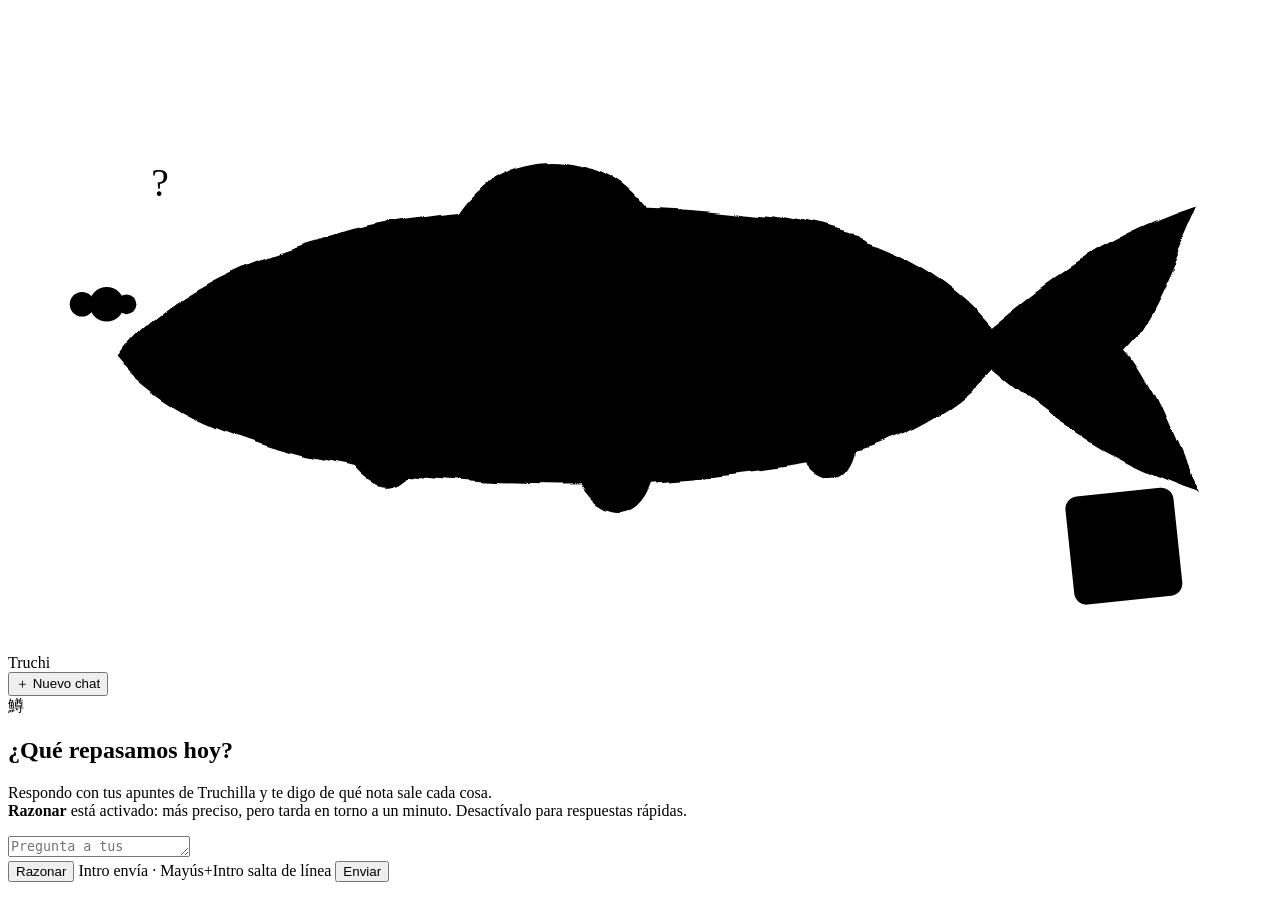
<file: dotfiles/.local/share/trucha-os/copilot/index.html>
<!doctype html>
<html lang="es">
<head>
<meta charset="utf-8">
<!-- nada de red: solo archivos locales (los estilos en línea son de KaTeX) -->
<meta http-equiv="Content-Security-Policy"
      content="default-src 'none'; script-src file:; style-src file: 'unsafe-inline'; font-src file:; img-src file: data:">
<title>Trucha Copilot</title>
<link rel="stylesheet" href="vendor/katex/katex.min.css">
<link rel="stylesheet" href="app.css">
<script src="vendor/marked.min.js"></script>
<script src="vendor/katex/katex.min.js"></script>
<script src="render.js"></script>
<script src="app.js" defer></script>
</head>
<body>
<aside id="lateral">
  <div id="mascota-caja">
    <!-- Truchi: la trucha de Trucha OS! a pincel (sumi-e). data-mood: idle · searching · thinking · answering · confused -->
    <svg id="mascota" data-mood="idle" viewBox="0 120 512 260" role="img" aria-label="Truchi, la mascota">
      <defs>
        <filter id="tinta" x="-10%" y="-20%" width="120%" height="140%">
          <feTurbulence type="fractalNoise" baseFrequency="0.035" numOctaves="2" seed="7" result="ruido"/>
          <feDisplacementMap in="SourceGraphic" in2="ruido" scale="7" xChannelSelector="R" yChannelSelector="G"/>
        </filter>
        <linearGradient id="lavado" x1="0" y1="0" x2="0" y2="1">
          <stop offset="0" class="s-hueso" stop-opacity="0.95"/>
          <stop offset="0.65" class="s-ceniza" stop-opacity="0.75"/>
          <stop offset="1" class="s-ceniza" stop-opacity="0.35"/>
        </linearGradient>
        <linearGradient id="banda" x1="0" y1="0" x2="1" y2="0">
          <stop offset="0" class="s-acento" stop-opacity="0"/>
          <stop offset="0.2" class="s-acento" stop-opacity="0.85"/>
          <stop offset="0.9" class="s-acento" stop-opacity="0.35"/>
          <stop offset="1" class="s-acento" stop-opacity="0"/>
        </linearGradient>
      </defs>
      <g class="pez">
        <g filter="url(#tinta)">
          <path class="cola aleta" d="M388,258 C414,236 440,214 482,200 C468,232 462,248 452,258 C462,268 468,284 482,316 C440,302 414,280 388,258 Z"/>
          <path class="aleta" d="M176,214 C190,176 240,170 262,206 Z"/>
          <path class="aleta" d="M330,222 C336,208 350,208 354,224 Z"/>
          <path class="aleta" d="M132,290 C140,316 160,322 168,300 Z"/>
          <path class="aleta" d="M228,304 C236,328 256,332 262,308 Z"/>
          <path class="aleta" d="M318,294 C324,314 340,318 344,298 Z"/>
          <path class="cuerpo" d="M44,262 C84,206 214,190 316,206 C356,212 384,230 400,250 L400,266 C384,284 356,300 316,306 C214,322 84,312 44,262 Z"/>
          <path d="M78,264 C160,244 300,240 396,256 L396,264 C300,276 160,282 78,274 Z" fill="url(#banda)"/>
        </g>
        <g class="motas">
          <circle cx="170" cy="226" r="3.6"/><circle cx="196" cy="218" r="4.2"/><circle cx="224" cy="214" r="3.4"/>
          <circle cx="250" cy="220" r="4.4"/><circle cx="276" cy="214" r="3.6"/><circle cx="300" cy="222" r="4.2"/>
          <circle cx="326" cy="230" r="3.4"/><circle cx="350" cy="238" r="3.8"/><circle cx="212" cy="236" r="2.8"/>
          <circle cx="262" cy="236" r="3"/><circle cx="314" cy="240" r="2.8"/>
        </g>
        <path class="trazo" d="M112,226 C126,248 126,276 112,298" stroke-width="5"/>
        <path class="trazo boca" d="M46,264 C56,268 66,270 78,268" stroke-width="3.5"/>
        <circle class="ojo" cx="80" cy="252" r="8.5"/>
        <circle class="brillo" cx="82.5" cy="249.5" r="2.6"/>
      </g>
      <g class="burbujas">
        <circle cx="40" cy="240" r="7"/><circle cx="30" cy="240" r="5"/><circle cx="48" cy="240" r="4"/>
      </g>
      <text class="duda" x="58" y="196">?</text>
      <g class="hanko" transform="rotate(-6 452 338)">
        <rect x="430" y="316" width="44" height="44" rx="5"/>
        <text id="hanko-kanji" x="452" y="349">鱒</text>
      </g>
    </svg>
    <div class="nombre">Truchi</div>
    <div id="estado" aria-live="polite"></div>
  </div>
  <button id="nuevo" type="button">＋ Nuevo chat</button>
  <nav id="chats" aria-label="Chats"></nav>
</aside>
<main>
  <section id="hilo">
    <div id="vacio">
      <div class="kanji" id="vacio-kanji">鱒</div>
      <h1>¿Qué repasamos hoy?</h1>
      <p>Respondo con tus apuntes de Truchilla y te digo de qué nota sale cada cosa.<br>
         <b>Razonar</b> está activado: más preciso, pero tarda en torno a un minuto. Desactívalo para respuestas rápidas.</p>
    </div>
  </section>
  <form id="redactor" autocomplete="off">
    <textarea id="entrada" rows="1" placeholder="Pregunta a tus apuntes…" aria-label="Pregunta"></textarea>
    <div class="botones">
      <button type="button" id="razonar" aria-pressed="true" title="Razona antes de responder: más preciso pero más lento (~1 min). Desactívalo para respuestas rápidas">Razonar</button>
      <span class="pista">Intro envía · Mayús+Intro salta de línea</span>
      <button type="submit" id="enviar">Enviar</button>
    </div>
  </form>
</main>
</body>
</html>
</file>
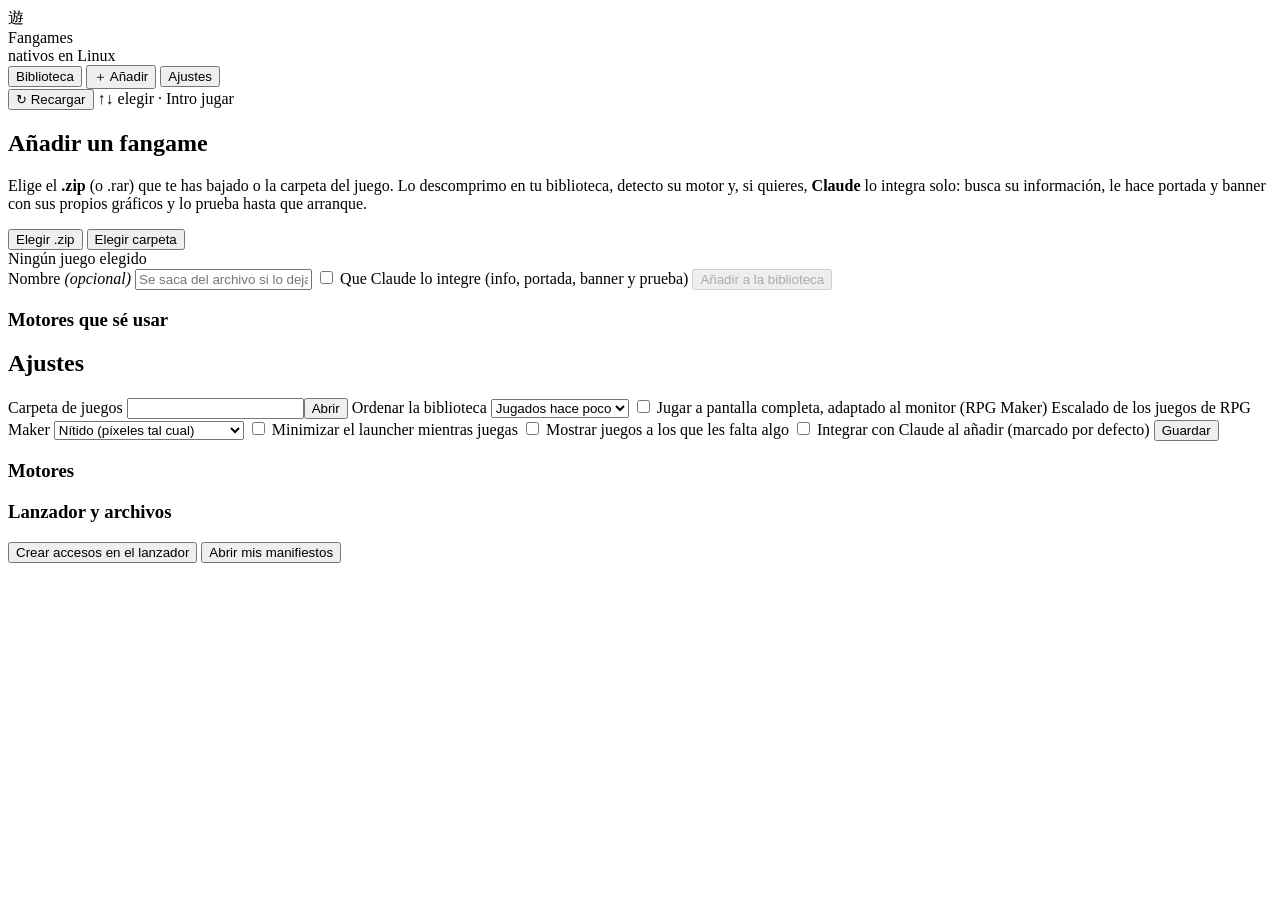
<file: dotfiles/.local/share/trucha-os/fangames/web/index.html>
<!doctype html>
<html lang="es">
<head>
<meta charset="utf-8">
<!-- nada de red: solo archivos locales (portadas incluidas, que salen de la carpeta de cada juego) -->
<meta http-equiv="Content-Security-Policy"
      content="default-src 'none'; script-src file:; style-src file: 'unsafe-inline'; font-src file:; img-src file: data:">
<title>Fangames</title>
<link rel="stylesheet" href="app.css">
<script src="app.js" defer></script>
</head>
<body>
<aside id="lateral">
  <header>
    <span class="kanji">遊</span>
    <div><div class="marca">Fangames</div><div class="sub">nativos en Linux</div></div>
  </header>
  <nav id="pestanas" role="tablist" aria-label="Secciones">
    <button role="tab" data-vista="biblioteca" class="activa">Biblioteca</button>
    <button role="tab" data-vista="anadir">＋ Añadir</button>
    <button role="tab" data-vista="ajustes">Ajustes</button>
  </nav>
  <nav id="lista" aria-label="Juegos"></nav>
  <footer>
    <button id="recargar" title="Volver a leer los manifiestos (F5)">↻ Recargar</button>
    <span class="atajos">↑↓ elegir · Intro jugar</span>
  </footer>
</aside>

<main>
  <section id="vista-biblioteca" class="vista activa" aria-live="polite"></section>

  <section id="vista-anadir" class="vista">
    <div class="pagina">
      <h2>Añadir un fangame</h2>
      <p class="intro">Elige el <b>.zip</b> (o .rar) que te has bajado o la carpeta del juego. Lo descomprimo en tu biblioteca,
        detecto su motor y, si quieres, <b>Claude</b> lo integra solo: busca su información, le hace portada y banner
        con sus propios gráficos y lo prueba hasta que arranque.</p>
      <div class="caja-origen">
        <div class="origen-botones">
          <button class="secundario" id="elegir-zip">Elegir .zip</button>
          <button class="secundario" id="elegir-carpeta">Elegir carpeta</button>
        </div>
        <div id="origen" class="origen vacio-origen">Ningún juego elegido</div>
        <label class="campo"><span>Nombre <i>(opcional)</i></span>
          <input id="nombre-nuevo" type="text" placeholder="Se saca del archivo si lo dejas vacío" maxlength="80"></label>
        <label class="interruptor"><input id="con-claude" type="checkbox">
          <span class="pista-int"></span> Que Claude lo integre (info, portada, banner y prueba)</label>
        <p id="sin-claude" class="nota" hidden>No encuentro el comando <code>claude</code>: se añadirá con lo que detecte el launcher.</p>
        <button class="jugar" id="importar" disabled>Añadir a la biblioteca</button>
      </div>
      <pre id="progreso" hidden></pre>
      <h3>Motores que sé usar</h3>
      <div id="motores-anadir" class="motores"></div>
    </div>
  </section>

  <section id="vista-ajustes" class="vista">
    <div class="pagina">
      <h2>Ajustes</h2>
      <div class="grupo">
        <label class="campo"><span>Carpeta de juegos</span>
          <span class="fila"><input id="aj-carpeta" type="text"><button class="secundario" data-abrir="juegos">Abrir</button></span></label>
        <label class="campo"><span>Ordenar la biblioteca</span>
          <select id="aj-orden"><option value="recientes">Jugados hace poco</option><option value="nombre">Por nombre</option></select></label>
        <label class="interruptor"><input id="aj-completa" type="checkbox"><span class="pista-int"></span> Jugar a pantalla completa, adaptado al monitor (RPG Maker)</label>
        <label class="campo"><span>Escalado de los juegos de RPG Maker</span>
          <select id="aj-escalado"><option value="nitido">Nítido (píxeles tal cual)</option><option value="suave">Suave (bicúbico)</option><option value="xbrz">xBRZ (pixel art redondeado)</option></select></label>
        <label class="interruptor"><input id="aj-minimizar" type="checkbox"><span class="pista-int"></span> Minimizar el launcher mientras juegas</label>
        <label class="interruptor"><input id="aj-no-listos" type="checkbox"><span class="pista-int"></span> Mostrar juegos a los que les falta algo</label>
        <label class="interruptor"><input id="aj-claude" type="checkbox"><span class="pista-int"></span> Integrar con Claude al añadir (marcado por defecto)</label>
        <button class="jugar" id="guardar-ajustes">Guardar</button>
      </div>
      <h3>Motores</h3>
      <div id="motores-ajustes" class="motores"></div>
      <h3>Lanzador y archivos</h3>
      <div class="grupo fila-botones">
        <button class="secundario" id="crear-accesos">Crear accesos en el lanzador</button>
        <button class="secundario" data-abrir="catalogo">Abrir mis manifiestos</button>
      </div>
    </div>
  </section>
</main>
<div id="aviso" role="status"></div>
</body>
</html>
</file>
<file: dotfiles/.local/share/trucha-os/copilot/app.css>
/* Trucha Copilot — los colores los pone app.js desde el tema activo de Trucha OS (current.json) */
:root {
  --accent: #e5383b; --accent-bright: #ff5a5f; --accent-dark: #a32a2c;
  --bone: #ece8e4; --ash: #8a8580; --surface: #0c0c0e; --card: #1c1c20; --track: #2a2a30;
  --sans: "Inter Variable", "Inter", system-ui, sans-serif;
  --mono: "JetBrainsMono Nerd Font", "JetBrains Mono", monospace;
  --kanji: "Noto Serif JP", serif;
}
* { box-sizing: border-box; }
html, body { margin: 0; height: 100%; }
body {
  display: grid; grid-template-columns: 260px 1fr;
  background: var(--surface); color: var(--bone);
  font: 15px/1.6 var(--sans); overflow: hidden;
}
button { font: inherit; color: inherit; cursor: pointer; }
:focus-visible { outline: 2px solid var(--accent); outline-offset: 2px; }

/* ── lateral ───────────────────────────────────────────── */
#lateral {
  display: flex; flex-direction: column; min-height: 0;
  background: var(--card); border-right: 1px solid var(--track); padding: 14px 10px;
}
#mascota-caja { text-align: center; padding: 4px 6px 12px; }
#mascota { width: 100%; height: 110px; overflow: visible; }
.nombre { font-family: var(--kanji); font-size: 17px; letter-spacing: .08em; }
#estado { font-size: 12.5px; color: var(--ash); min-height: 1.6em; }
#nuevo {
  margin: 6px 4px 12px; padding: 9px 12px; border-radius: 10px;
  background: transparent; border: 1px solid var(--track); text-align: left;
}
#nuevo:hover { border-color: var(--accent); }
#chats { overflow-y: auto; flex: 1; }
.chat {
  display: flex; align-items: center; gap: 4px; border-radius: 8px; padding: 0 4px 0 10px;
}
.chat:hover, .chat.activo { background: var(--track); }
.chat.activo { box-shadow: inset 2px 0 0 var(--accent); }
.chat .abrir {
  flex: 1; min-width: 0; text-align: left; background: none; border: 0; padding: 7px 0;
  white-space: nowrap; overflow: hidden; text-overflow: ellipsis; font-size: 13.5px;
}
.chat .borrar { visibility: hidden; background: none; border: 0; color: var(--ash); padding: 4px 6px; }
.chat:hover .borrar, .chat .borrar:focus-visible { visibility: visible; }
.chat .borrar:hover { color: var(--accent-bright); }

/* ── hilo ──────────────────────────────────────────────── */
main { display: flex; flex-direction: column; min-height: 0; }
#hilo { flex: 1; overflow-y: auto; padding: 28px 24px 12px; }
#hilo > * { max-width: 780px; margin-left: auto; margin-right: auto; }
#vacio { text-align: center; margin-top: 12vh; color: var(--ash); }
#vacio .kanji { font: 600 64px var(--kanji); color: var(--accent); line-height: 1.2; }
#vacio h1 { color: var(--bone); font-weight: 600; font-size: 26px; margin: 8px 0; }
.msg { margin: 0 auto 22px; }
.msg.user { display: flex; justify-content: flex-end; }
.msg.user .burbuja {
  background: var(--card); border: 1px solid var(--track); border-radius: 16px 16px 4px 16px;
  padding: 9px 14px; max-width: 80%; white-space: pre-wrap; overflow-wrap: anywhere;
}
.msg.bot .md { overflow-wrap: anywhere; }
.msg.bot .md > :first-child { margin-top: 0; }
.md pre { background: var(--card); border: 1px solid var(--track); border-radius: 10px; padding: 12px; overflow-x: auto; }
.md code { font: 13.5px var(--mono); }
.md :not(pre) > code { background: var(--card); padding: 1px 5px; border-radius: 5px; }
.md table { border-collapse: collapse; display: block; overflow-x: auto; }
.md th, .md td { border: 1px solid var(--track); padding: 5px 10px; }
.md blockquote { margin: 0; padding-left: 12px; border-left: 3px solid var(--accent-dark); color: var(--ash); }
.md a { color: var(--accent-bright); }
.md .katex-display { overflow-x: auto; overflow-y: hidden; padding: 4px 0; }
.md.escribiendo > :last-child::after { content: "▍"; color: var(--accent); animation: parpadeo 1s steps(2) infinite; }
.md.escribiendo:empty::before { content: "● ● ●"; color: var(--ash); letter-spacing: 2px; animation: latido 1.2s ease-in-out infinite; }
details.razonamiento { margin-bottom: 10px; color: var(--ash); font-size: 13.5px; }
details.razonamiento summary { cursor: pointer; user-select: none; }
details.razonamiento .texto { white-space: pre-wrap; border-left: 2px solid var(--track); padding-left: 10px; margin-top: 6px; max-height: 260px; overflow-y: auto; }
.fuentes { display: flex; flex-wrap: wrap; gap: 6px; margin-top: 10px; align-items: center; }
.fuentes .titulo { font-size: 12px; color: var(--ash); margin-right: 2px; }
.fuente {
  font-size: 12.5px; background: transparent; border: 1px solid var(--track); border-radius: 999px;
  padding: 2px 10px; max-width: 100%; white-space: nowrap; overflow: hidden; text-overflow: ellipsis;
}
.fuente b { color: var(--accent-bright); font-weight: 600; margin-right: 4px; }
.fuente:hover { border-color: var(--accent); }
.acciones { margin-top: 6px; }
.acciones button { background: none; border: 0; color: var(--ash); font-size: 12.5px; padding: 2px 0; }
.acciones button:hover { color: var(--bone); }
.error { color: var(--accent-bright); border: 1px solid var(--accent-dark); border-radius: 10px; padding: 8px 12px; white-space: pre-wrap; }

/* ── redactor ──────────────────────────────────────────── */
#redactor {
  margin: 0 24px 18px; align-self: center; width: calc(100% - 48px); max-width: 780px;
  background: var(--card); border: 1px solid var(--track); border-radius: 16px; padding: 10px 12px 8px;
}
#redactor:focus-within { border-color: var(--accent-dark); }
#entrada {
  width: 100%; resize: none; border: 0; outline: 0; background: transparent; color: var(--bone);
  font: inherit; max-height: 220px; padding: 2px 2px 6px;
}
.botones { display: flex; align-items: center; gap: 10px; }
.pista { flex: 1; font-size: 12px; color: var(--ash); }
#razonar { background: none; border: 1px solid var(--track); border-radius: 999px; padding: 3px 12px; font-size: 13px; color: var(--ash); }
#razonar[aria-pressed="true"] { border-color: var(--accent); color: var(--bone); background: color-mix(in srgb, var(--accent) 18%, transparent); }
#enviar { background: var(--accent); border: 0; border-radius: 10px; padding: 6px 16px; color: var(--bone); font-weight: 600; }
#enviar:hover { background: var(--accent-bright); }
#enviar.parar { background: var(--track); }

/* ── Truchi ────────────────────────────────────────────── */
#mascota .s-hueso { stop-color: var(--bone); }
#mascota .s-ceniza { stop-color: var(--ash); }
#mascota .s-acento { stop-color: var(--accent); }
#mascota .cuerpo { fill: url(#lavado); stroke: var(--bone); stroke-width: 3; }
#mascota .aleta { fill: var(--accent-dark); opacity: .9; }
#mascota .motas, #mascota .ojo { fill: var(--surface); opacity: .85; }
#mascota .brillo { fill: var(--bone); }
#mascota .trazo { fill: none; stroke: var(--surface); stroke-linecap: round; opacity: .75; }
#mascota .burbujas circle { fill: none; stroke: var(--bone); stroke-width: 2.5; opacity: 0; }
#mascota .duda { font: 700 64px var(--sans); fill: var(--accent-bright); opacity: 0; }
#mascota .hanko rect { fill: var(--accent); }
#mascota .hanko text { font: 700 30px var(--kanji); fill: var(--bone); text-anchor: middle; }

#mascota .pez, #mascota .cola, #mascota .burbujas circle, #mascota .duda { transform-box: view-box; }
#mascota .pez { transform-origin: 256px 260px; animation: flotar 3.4s ease-in-out infinite; }
#mascota .cola { transform-origin: 392px 258px; animation: cola 1.6s ease-in-out infinite; }
#mascota .duda { transform-origin: 70px 180px; }

#mascota[data-mood="searching"] .pez { animation: buscar 2.2s ease-in-out infinite; }
#mascota[data-mood="searching"] .cola { animation-duration: .7s; }
#mascota[data-mood="thinking"] .pez { animation: pensar 4s ease-in-out infinite; }
#mascota[data-mood="thinking"] .burbujas circle { animation: burbuja 2.4s ease-in infinite; }
#mascota[data-mood="thinking"] .burbujas circle:nth-child(2) { animation-delay: .8s; }
#mascota[data-mood="thinking"] .burbujas circle:nth-child(3) { animation-delay: 1.6s; }
#mascota[data-mood="answering"] .pez { animation: nadar 1.6s ease-in-out infinite; }
#mascota[data-mood="answering"] .cola { animation-duration: .45s; }
#mascota[data-mood="confused"] .pez { animation: duda 1.2s ease-in-out infinite; }
#mascota[data-mood="confused"] .duda { opacity: 1; animation: saltito 1.2s ease-in-out infinite; }

@keyframes flotar { 0%, 100% { transform: translateY(0) rotate(-3deg); } 50% { transform: translateY(-9px) rotate(-1deg); } }
@keyframes cola { 0%, 100% { transform: rotate(-7deg); } 50% { transform: rotate(9deg); } }
@keyframes buscar { 0%, 100% { transform: translateX(-14px) rotate(-2deg); } 50% { transform: translateX(14px) rotate(1deg); } }
@keyframes pensar { 0%, 100% { transform: translateY(0) rotate(-9deg); } 50% { transform: translateY(-5px) rotate(-6deg); } }
@keyframes nadar { 0%, 100% { transform: translate(0, 0) rotate(-2deg); } 50% { transform: translate(-10px, -4px) rotate(1deg); } }
@keyframes duda { 0%, 100% { transform: rotate(6deg); } 50% { transform: rotate(10deg) translateY(4px); } }
@keyframes burbuja { 0% { opacity: 0; transform: translateY(0) scale(.6); } 20% { opacity: .9; } 100% { opacity: 0; transform: translateY(-110px) scale(1.2); } }
@keyframes saltito { 0%, 100% { transform: translateY(0); } 50% { transform: translateY(-10px); } }
@keyframes parpadeo { to { visibility: hidden; } }
@keyframes latido { 50% { opacity: .35; } }

@media (prefers-reduced-motion: reduce) { * { animation: none !important; } }
@media (max-width: 720px) { body { grid-template-columns: 1fr; } #lateral { display: none; } }
</file>
<file: dotfiles/.local/share/trucha-os/fangames/web/app.css>
/* Fangames: biblioteca a la izquierda, ficha del juego a la derecha. Colores del tema activo de Trucha OS! */
:root {
  --accent: #e5383b; --accent-bright: #ff5a5f; --accent-dark: #a32a2c;
  --bone: #ece8e4; --ash: #8a8580; --surface: #0c0c0e; --card: #1c1c20; --track: #2a2a30;
  --juego: var(--accent);
  --ok: #4ac982; --warn: #f0b648;
  --sans: "Inter Variable", "Inter", system-ui, sans-serif;
  --kanji: "Noto Serif JP", serif;
  --mono: "JetBrainsMono Nerd Font", "JetBrains Mono", monospace;
  --suave: cubic-bezier(.16, 1, .3, 1);
}
* { box-sizing: border-box; }
html, body { height: 100%; margin: 0; }
body {
  display: grid; grid-template-columns: 300px 1fr;
  background: var(--surface); color: var(--bone);
  font: 15px/1.55 var(--sans); overflow: hidden; user-select: none;
}
button, input, select { font: inherit; color: inherit; }
button { cursor: pointer; }
:focus-visible { outline: 2px solid var(--accent); outline-offset: 2px; }
@media (prefers-reduced-motion: reduce) { * { animation: none !important; transition: none !important; } }

/* ── lateral ── */
#lateral { display: flex; flex-direction: column; min-height: 0; background: var(--card); border-right: 1px solid var(--track); }
#lateral header { display: flex; align-items: center; gap: 12px; padding: 22px 20px 14px; }
#lateral .kanji { font: 600 34px/1 var(--kanji); color: var(--accent); }
.marca { font-weight: 650; font-size: 18px; letter-spacing: .02em; }
.sub { font-size: 12.5px; color: var(--ash); }
#pestanas { display: flex; gap: 4px; margin: 0 12px 10px; padding: 4px; background: var(--surface); border-radius: 12px; }
#pestanas button {
  flex: 1; border: 0; background: transparent; border-radius: 9px; padding: 6px 4px;
  font-size: 13px; font-weight: 600; color: var(--ash); transition: background .2s, color .2s;
}
#pestanas button:hover { color: var(--bone); }
#pestanas button.activa { background: var(--track); color: var(--bone); }
#lista { flex: 1; overflow-y: auto; padding: 4px 10px; display: flex; flex-direction: column; gap: 4px; }
.juego {
  display: grid; grid-template-columns: 40px 1fr; align-items: center; gap: 12px;
  padding: 7px 10px; border: 0; border-radius: 12px; background: transparent; text-align: left; transition: background .15s;
}
.juego:hover { background: var(--track); }
.juego.activo { background: var(--track); box-shadow: inset 3px 0 0 var(--color); }
.ficha-mini {
  width: 40px; height: 60px; border-radius: 7px; display: grid; place-items: center; overflow: hidden;
  background: linear-gradient(135deg, var(--color), color-mix(in srgb, var(--color) 45%, black));
  font-weight: 700; font-size: 18px; color: #fff; box-shadow: 0 4px 12px rgba(0,0,0,.35);
}
.ficha-mini img { width: 100%; height: 100%; object-fit: cover; }
.ficha-mini img.logo-mini { object-fit: contain; background: rgba(0,0,0,.25); }
.juego .titulo { font-weight: 600; white-space: nowrap; overflow: hidden; text-overflow: ellipsis; }
.juego .linea { font-size: 12.5px; color: var(--ash); display: flex; gap: 6px; align-items: center; }
.punto { width: 7px; height: 7px; border-radius: 50%; background: var(--ash); flex: none; }
.punto.listo { background: var(--ok); }
.punto.jugando { background: var(--accent-bright); box-shadow: 0 0 8px var(--accent-bright); animation: latido 1.2s infinite; }
@keyframes latido { 50% { opacity: .35; } }
#lateral footer {
  display: flex; align-items: center; justify-content: space-between; gap: 8px;
  padding: 12px 16px; border-top: 1px solid var(--track); font-size: 12.5px; color: var(--ash);
}
#recargar { background: transparent; border: 1px solid var(--track); border-radius: 8px; padding: 4px 10px; color: var(--ash); }
#recargar:hover { border-color: var(--accent); color: var(--bone); }

/* ── vistas ── */
main { position: relative; min-width: 0; overflow: hidden; }
.vista { position: absolute; inset: 0; overflow-y: auto; display: none; }
.vista.activa { display: block; animation: entra .4s var(--suave); }
@keyframes entra { from { opacity: 0; transform: translateY(8px); } }

/* ── ficha ── */
.heroe { position: relative; height: clamp(300px, 48vh, 470px); overflow: hidden; }
.heroe .banner {
  position: absolute; inset: 0; background-size: cover; background-position: center;
  image-rendering: pixelated; transform: scale(1.02); animation: deriva 26s ease-in-out infinite alternate;
}
.heroe .banner.difuso { filter: blur(24px) saturate(1.2) brightness(.55); transform: scale(1.15); image-rendering: auto; }
@keyframes deriva { to { transform: scale(1.08) translateX(-1.5%); } }
.heroe::after {
  content: ""; position: absolute; inset: 0;
  background: radial-gradient(90% 80% at 85% 0%, color-mix(in srgb, var(--juego) 30%, transparent), transparent 60%),
              linear-gradient(to top, var(--surface) 0%, color-mix(in srgb, var(--surface) 55%, transparent) 38%, transparent 70%);
}
.cabecera { position: relative; display: flex; gap: 30px; align-items: flex-end; padding: 0 48px; margin-top: -190px; z-index: 1; }
.portada {
  flex: none; width: 190px; aspect-ratio: 2 / 3; border-radius: 16px; overflow: hidden;
  background: linear-gradient(135deg, var(--juego), color-mix(in srgb, var(--juego) 40%, black));
  box-shadow: 0 24px 60px rgba(0,0,0,.6), 0 0 0 1px rgba(255,255,255,.06);
  display: grid; place-items: center; font: 800 72px/1 var(--sans); color: #fff;
  transform: rotate(-1.5deg); transition: transform .4s var(--suave);
}
.portada:hover { transform: rotate(0) scale(1.03); }
.portada img { width: 100%; height: 100%; object-fit: cover; }
.portada img.logo-mini { object-fit: contain; padding: 14px; }
.titular { min-width: 0; padding-bottom: 6px; display: flex; flex-direction: column; gap: 12px; }
.titular .logo { max-height: 120px; max-width: min(420px, 100%); align-self: flex-start; filter: drop-shadow(0 8px 24px rgba(0,0,0,.6)); }
h1 { margin: 0; font-size: clamp(34px, 4vw, 50px); line-height: 1.05; font-weight: 800; letter-spacing: -.02em; text-shadow: 0 4px 30px rgba(0,0,0,.5); }
.meta { color: var(--ash); font-size: 14.5px; }
.chips { display: flex; flex-wrap: wrap; gap: 8px; }
.chip {
  font-size: 12.5px; font-weight: 600; padding: 3px 11px; border-radius: 999px;
  color: var(--c, var(--bone)); background: color-mix(in srgb, var(--c, var(--bone)) 16%, transparent);
  border: 1px solid color-mix(in srgb, var(--c, var(--bone)) 30%, transparent);
}
.acciones { display: flex; gap: 10px; align-items: center; flex-wrap: wrap; padding: 26px 48px 0; }
.jugar {
  border: 0; border-radius: 14px; padding: 14px 38px; font-size: 18px; font-weight: 700;
  background: var(--juego); color: #fff; letter-spacing: .02em;
  box-shadow: 0 10px 30px color-mix(in srgb, var(--juego) 45%, transparent);
  transition: transform .15s var(--suave), filter .15s;
}
.jugar:hover { transform: translateY(-2px); filter: brightness(1.12); }
.jugar:active { transform: translateY(0); }
.jugar:disabled { background: var(--track); color: var(--ash); box-shadow: none; transform: none; cursor: default; filter: none; }
.secundario {
  border: 1px solid var(--track); background: color-mix(in srgb, var(--card) 75%, transparent);
  border-radius: 12px; padding: 11px 16px; transition: border-color .15s, background .15s;
}
.secundario:hover { border-color: var(--ash); background: var(--track); }
.datos { display: flex; gap: 34px; font-size: 13px; color: var(--ash); margin-left: auto; }
.datos b { display: block; color: var(--bone); font-size: 16px; font-weight: 600; }
.problema { margin: 18px 48px 0; padding: 10px 14px; border-radius: 12px; color: var(--warn);
  background: color-mix(in srgb, var(--warn) 10%, transparent); border: 1px solid color-mix(in srgb, var(--warn) 25%, transparent); }
.cuerpo { display: grid; grid-template-columns: minmax(0, 1.6fr) minmax(260px, 1fr); gap: 28px; padding: 30px 48px 56px; }
.tarjeta { background: color-mix(in srgb, var(--card) 85%, transparent); border: 1px solid var(--track); border-radius: 18px; padding: 22px 24px; }
.tarjeta h3, .pagina h3 { margin: 0 0 12px; font-size: 13px; text-transform: uppercase; letter-spacing: .12em; color: var(--ash); font-weight: 650; }
.descripcion { margin: 0 0 18px; font-size: 16px; color: color-mix(in srgb, var(--bone) 90%, var(--ash)); }
.caracteristicas { list-style: none; margin: 0; padding: 0; display: grid; gap: 8px; }
.caracteristicas li { display: flex; gap: 10px; align-items: baseline; }
.caracteristicas li::before { content: "◆"; color: var(--juego); font-size: 10px; transform: translateY(-2px); }
.captura { margin-top: 18px; width: 100%; border-radius: 12px; image-rendering: pixelated; border: 1px solid var(--track); }
dl.info { display: grid; grid-template-columns: auto 1fr; gap: 9px 18px; margin: 0; font-size: 14px; }
dl.info dt { color: var(--ash); }
dl.info dd { margin: 0; overflow-wrap: anywhere; }
dl.info a { color: var(--juego); text-decoration: none; filter: brightness(1.3); }
dl.info a:hover { text-decoration: underline; }
.notas { margin-top: 16px; font-size: 13px; color: var(--ash); }
.vacio { margin: 18vh auto 0; text-align: center; color: var(--ash); max-width: 480px; }
.vacio .kanji { font: 600 80px/1.2 var(--kanji); color: var(--accent); }
code { font-family: var(--mono); font-size: .9em; color: var(--bone); }

/* ── páginas: añadir y ajustes ── */
.pagina { max-width: 780px; padding: 48px 56px 64px; }
.pagina h2 { margin: 0 0 8px; font-size: 34px; font-weight: 800; letter-spacing: -.02em; }
.pagina h3 { margin-top: 36px; }
.intro { color: color-mix(in srgb, var(--bone) 85%, var(--ash)); margin: 0 0 26px; }
.caja-origen, .grupo { display: flex; flex-direction: column; gap: 16px; padding: 24px; border-radius: 18px;
  background: var(--card); border: 1px dashed color-mix(in srgb, var(--accent) 45%, var(--track)); }
.grupo { border-style: solid; border-color: var(--track); }
.grupo.fila-botones { flex-direction: row; flex-wrap: wrap; }
.origen-botones, .fila { display: flex; gap: 10px; }
.origen { font-family: var(--mono); font-size: 13px; padding: 10px 12px; border-radius: 10px; background: var(--surface); overflow-wrap: anywhere; }
.vacio-origen { color: var(--ash); font-family: var(--sans); }
.campo { display: flex; flex-direction: column; gap: 6px; font-size: 13.5px; color: var(--ash); }
.campo i { font-style: normal; opacity: .7; }
.campo input, .campo select {
  background: var(--surface); border: 1px solid var(--track); border-radius: 10px; padding: 10px 12px; color: var(--bone); user-select: text;
}
.campo .fila input { flex: 1; }
.campo select {
  -webkit-appearance: none; appearance: none; padding-right: 36px; cursor: pointer;
  background-image: url("data:image/svg+xml,%3Csvg xmlns='http://www.w3.org/2000/svg' width='12' height='8'%3E%3Cpath d='M1 1l5 5 5-5' fill='none' stroke='%238a8580' stroke-width='2'/%3E%3C/svg%3E");
  background-repeat: no-repeat; background-position: right 14px center;
}
.campo select option { background: var(--card); color: var(--bone); }
.campo input:focus, .campo select:focus { border-color: var(--accent); outline: none; }
.interruptor { display: flex; align-items: center; gap: 12px; cursor: pointer; }
.interruptor input { position: absolute; opacity: 0; }
.pista-int { width: 40px; height: 22px; border-radius: 999px; background: var(--track); position: relative; flex: none; transition: background .2s; }
.pista-int::after { content: ""; position: absolute; top: 3px; left: 3px; width: 16px; height: 16px; border-radius: 50%; background: var(--bone); transition: transform .2s var(--suave); }
.interruptor input:checked + .pista-int { background: var(--accent); }
.interruptor input:checked + .pista-int::after { transform: translateX(18px); }
.interruptor input:focus-visible + .pista-int { outline: 2px solid var(--accent); outline-offset: 2px; }
.interruptor input:disabled + .pista-int { opacity: .4; }
.nota { margin: 0; font-size: 13px; color: var(--warn); }
.caja-origen .jugar, .grupo .jugar { align-self: flex-start; --juego: var(--accent); }
#progreso {
  margin: 20px 0 0; padding: 16px 18px; border-radius: 14px; background: #050507; border: 1px solid var(--track);
  font: 12.5px/1.6 var(--mono); color: color-mix(in srgb, var(--bone) 85%, var(--ash));
  max-height: 340px; overflow-y: auto; white-space: pre-wrap; user-select: text;
}
#progreso .ok { color: var(--ok); } #progreso .mal { color: var(--accent-bright); }
.motores { display: grid; gap: 8px; }
.motor { display: grid; grid-template-columns: 12px 120px 1fr; gap: 12px; align-items: center; padding: 12px 16px; border-radius: 12px; background: var(--card); }
.motor b { font-weight: 650; }
.motor small { color: var(--ash); font-size: 12.5px; }
.motor code { display: block; font-size: 11.5px; color: var(--ash); margin-top: 2px; overflow-wrap: anywhere; }

#aviso {
  position: fixed; right: 24px; bottom: 24px; max-width: 420px; padding: 12px 16px; border-radius: 12px;
  background: var(--card); border: 1px solid var(--accent-dark); box-shadow: 0 10px 30px rgba(0,0,0,.5);
  opacity: 0; transform: translateY(10px); transition: opacity .2s, transform .2s; pointer-events: none; z-index: 10;
}
#aviso.visible { opacity: 1; transform: none; }

@media (max-width: 1050px) {
  .cuerpo { grid-template-columns: 1fr; }
  .datos { margin-left: 0; width: 100%; }
}
</file>
